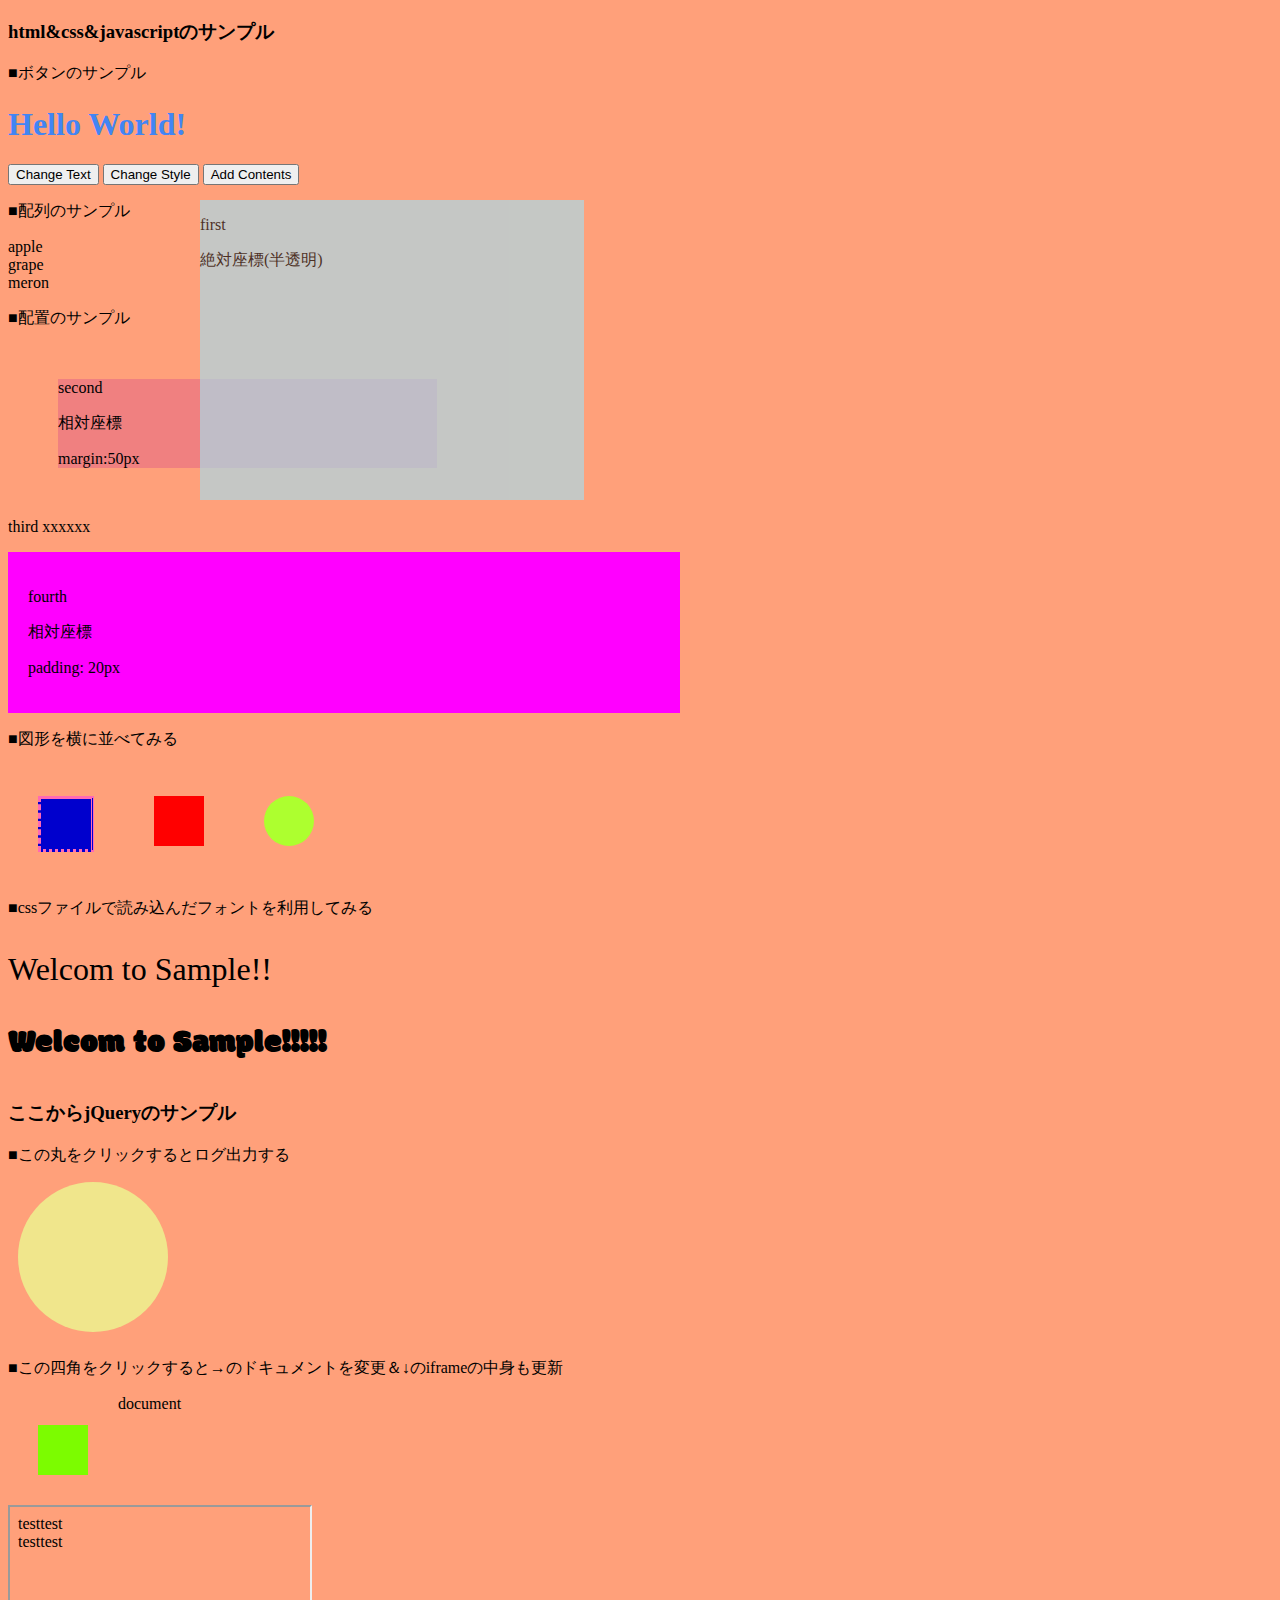
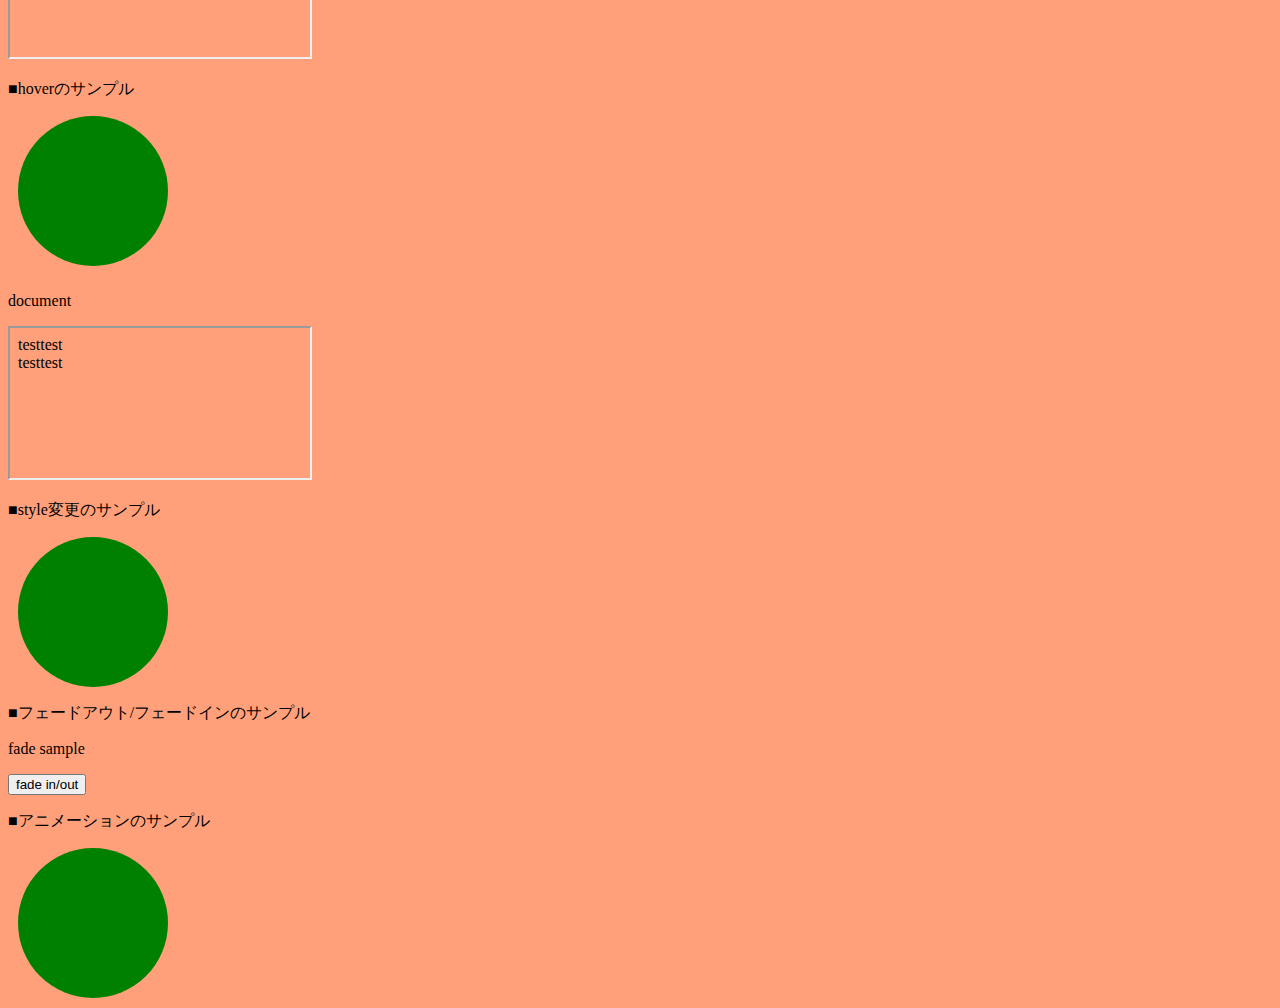
<file: index.html>
<!DOCTYPE html>
<html>
    <head>
        <title>webapp sample</title>

        <meta charset="utf-8" />
        <meta name="viewport" content="width=device-width, initial-scale=1" />

        <link rel="stylesheet" href="css/webapp_sample.css">
        <link href="https://fonts.googleapis.com/css2?family=Modak&display=swap" rel="stylesheet">
    </head>
    <body>
        <h3>html&css&javascriptのサンプル</h3>
        <p>■ボタンのサンプル</p>
        <h1 id="helloworld" class="blue">Hello World!</h1>
        <p id="sample_contents"></p>
        <button id="buttonSample">Change Text</button>
        <button id="buttonChangeStyle">Change Style</button>
        <button id="button_add">Add Contents</button>
        <p>■配列のサンプル</p>
        <div id="fruitDiv"></div>
        <p>■配置のサンプル</p>
        <div class="first-section">
            <p>first</p>
            <p>絶対座標(半透明)
            </p>
        </div>
        <div class="second-section">
            <p>second</p>
            <p>相対座標</p>
            <p>margin:50px</p>
        </div>
        <p>third xxxxxx</p>
        <div class="fourth-section">
            <p>fourth</p>
            <p>相対座標</p>
            <p>padding: 20px</p>
        </div>

        <p>■図形を横に並べてみる</p>
        <div id="square-blue" class="square"></div>
        <div id="square-red" class="square"></div>
        <div id="square-green" class="square"></div>
        <div class="float-clear"></div>

        <p>■cssファイルで読み込んだフォントを利用してみる</p>
        <p class="font-kaushan">Welcom to Sample!!</p>
        <p class="font-modak">Welcom to Sample!!!!!</p>

        <h3>ここからjQueryのサンプル</h3>
        <p>■この丸をクリックするとログ出力する</p>
        <div id="circle"></div>
        <div class="float-clear"></div>
        <p>■この四角をクリックすると→のドキュメントを変更＆↓のiframeの中身も更新</p>
        <div id="jquery-click-sample" class="square"></div>
        <p id="jquery-click-sample-p">document</p>
        <div class="float-clear"></div>
        <iframe id="jquery-click-sample-iframe" src="./pages/test.html"></iframe>
        <p>■hoverのサンプル</p>
        <div id="jquery-hover-sample" class="circle"></div>
        <div class="float-clear"></div>
        <p id="jquery-hover-sample-p">document</p>
        <iframe id="jquery-hover-sample-iframe" src="./pages/test.html"></iframe>
        <p>■style変更のサンプル</p>
        <div id="jquery-change-style" class="circle"></div>
        <p>■フェードアウト/フェードインのサンプル</p>
        <p id="fade-sample">fade sample</p>
        <button id="toggle">fade in/out</button>
        <p>■アニメーションのサンプル</p>
        <div id="jquery-animation-sample" class="circle"></div>

        <!-- embed jqueryで最新版を検索 -->
        <!-- 基本的にはjQueryは使うつもりないが学習用 -->
        <!-- jsファイルの中で呼ばれるので先に読み込んでおく -->
        <script src="https://ajax.googleapis.com/ajax/libs/jquery/3.5.1/jquery.min.js"></script>
        <!-- bodyの要素やその子要素ををScript内で取得している場合、すべてのHTMLを読み込んだ後で読み込み必要がある -->
        <script type="text/javascript" src="js/webapp_sample.js"></script>
    </body>
</html>
</file>
<file: css/webapp_sample.css>
body {
    background: lightsalmon;
}

/* ClassにStyleを適用する場合 */
.blue {
    color:#4285F4;
}

.first-section{
    background: lightblue;
    width:30%;
    height: 300px;
    position: absolute;
    top: 200px;
    left: 200px;
    z-index: 10;
    opacity:0.7;
}

.second-section{
    background: lightcoral;
    width: 30%;
    position: relative;
    z-index: 1;
    opacity: 1;
    margin:50px;
}


.fourth-section{
    background: magenta;
    width: 50%;
    padding: 20px;
    /* paddingはwidthの表示領域に含めないため思ったより大きく描画されてしまったなどならないように注意 */
}

/* こっちがidに適用 */
#circle {
    width:150px;
    height:150px;
    border-radius:50%;
    background-color: khaki;
    margin:10px;
}
/* こっちがclassに適用 */
.circle {
    width:150px;
    height:150px;
    border-radius:50%;
    background-color: green;
    margin:10px;
}

.square{
    width: 50px;
    height: 50px;
    margin: 30px;
    float:left;
    background-color: lawngreen;
}

/* idにStyleを適用する場合 */
#square-red{
    background-color: red;
}

#square-blue{
    background-color: mediumblue;
    border-color: hotpink;
    border-style: solid double dotted dashed;
}

#square-green{
    background-color: greenyellow;
    border-radius: 50%;
}

.float-clear{
    clear:both;
}

@font-face {
    font-family: 'Kaushan Script';
    /* font-style: normal; */
    /* font-weight: 400; */
    src: url(https://themes.googleusercontent.com/static/fonts/kaushanscript/v1/qx1LSqts-NtiKcLw4N03IFhlQWQpSCpzb2Peu3I-Q34.woff) format('woff');
}

.font-kaushan {
    font-family:'Kaushan Script';
    font-size:200%;
}

@font-face {
    font-family: 'Modak';
    /* font-style: normal; */
    /* font-weight: 400; */
    src: url(https://fonts.googleapis.com/css2?family=Modak&display=swap) format('woff');
}

.font-modak {
    font-family:'Modak';
    font-size:200%;
}
</file>
